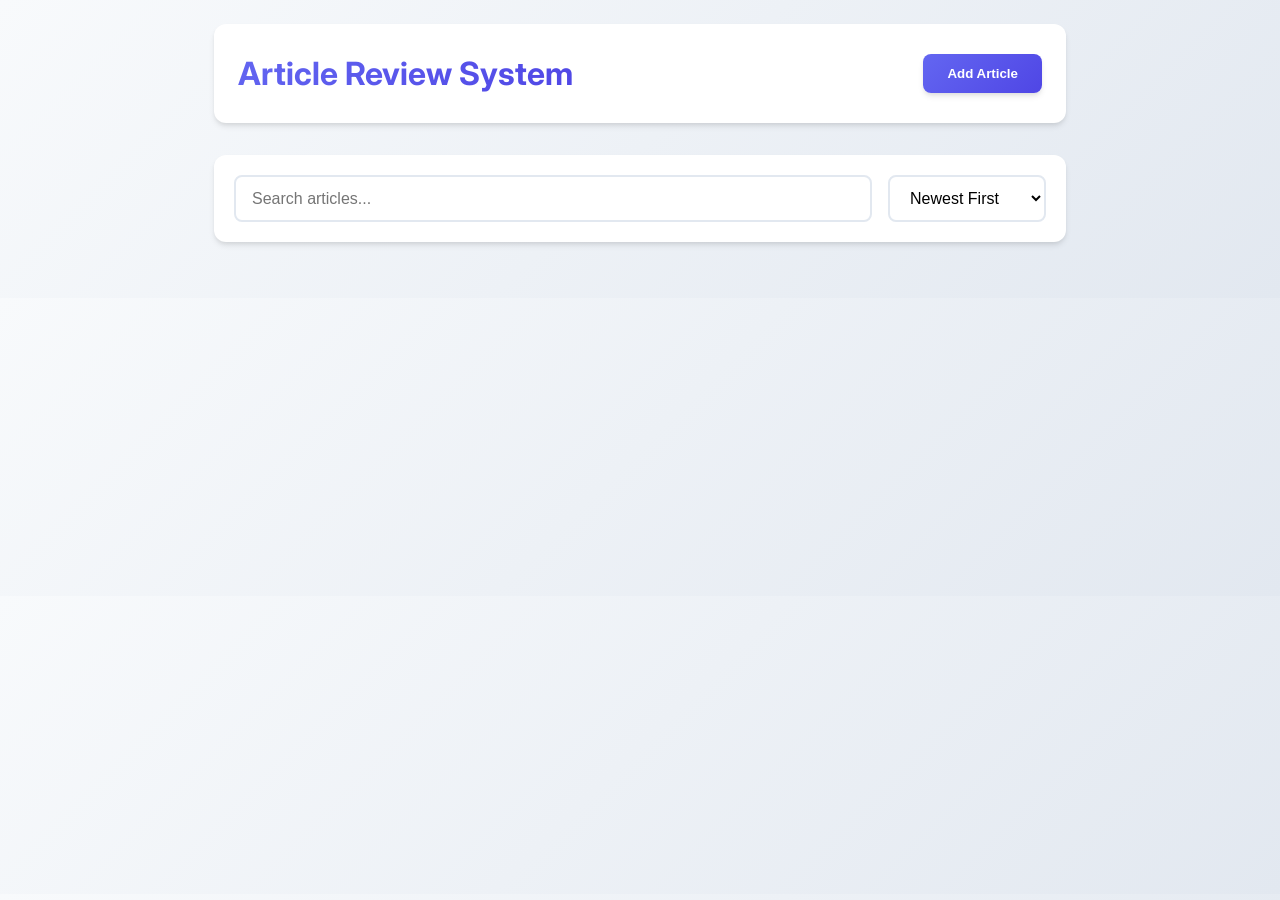
<file: index.html>
<!DOCTYPE html>
<html lang="en">
<head>
  <meta charset="UTF-8">
  <meta name="viewport" content="width=device-width, initial-scale=1.0">
  <title>Article Review System</title>
  <link rel="stylesheet" href="styles.css">
  <link href="https://fonts.googleapis.com/css2?family=Inter:wght@400;500;600;700&display=swap" rel="stylesheet">
</head>
<body>
  <header>
    <h1>Article Review System</h1>
    <button class="add-article-btn" onclick="showAddArticleModal()">Add Article</button>
  </header>

  <div class="filter-bar">
    <input type="text" class="search-input" id="search-input" placeholder="Search articles..." oninput="filterArticles()">
    <select class="sort-select" id="sort-select" onchange="filterArticles()">
      <option value="newest">Newest First</option>
      <option value="highest">Highest Rated</option>
    </select>
  </div>

  <div id="article-list"></div>

  <!-- Add Article Modal -->
  <div id="add-article-modal" class="modal">
    <div class="modal-content">
      <h2>Add New Article</h2>
      <form id="add-article-form" onsubmit="event.preventDefault(); submitArticle();">
        <div class="form-group">
          <label for="article-title-input">Title *</label>
          <input type="text" id="article-title-input" required>
        </div>
        <div class="form-group">
          <label for="article-url-input">URL (optional)</label>
          <input type="url" id="article-url-input">
        </div>
        <div class="form-group">
          <label for="article-description-input">Description *</label>
          <textarea id="article-description-input" required></textarea>
        </div>
        <div class="modal-buttons">
          <button type="button" class="cancel-btn" onclick="hideAddArticleModal()">Cancel</button>
          <button type="submit" class="submit-btn">Add Article</button>
        </div>
      </form>
    </div>
  </div>

  <script src="storage.js"></script>
  <script src="app.js"></script>
  <script>
    let articles = getArticles();

    function filterArticles() {
      const filterText = document.getElementById('search-input').value;
      const sortBy = document.getElementById('sort-select').value;
      renderArticleList(articles, filterText, sortBy);
    }

    // Initial render
    renderArticleList(articles);
  </script>
</body>
</html>
</file>
<file: styles.css>
/* styles.css - Modern, beautiful styling */

:root {
  --primary-color: #6366f1;
  --primary-dark: #4f46e5;
  --secondary-color: #f8fafc;
  --text-color: #1e293b;
  --text-muted: #64748b;
  --border-color: #e2e8f0;
  --success-color: #10b981;
  --warning-color: #f59e0b;
  --error-color: #ef4444;
  --shadow: 0 4px 6px -1px rgba(0, 0, 0, 0.1), 0 2px 4px -1px rgba(0, 0, 0, 0.06);
  --shadow-lg: 0 10px 15px -3px rgba(0, 0, 0, 0.1), 0 4px 6px -2px rgba(0, 0, 0, 0.05);
  --border-radius: 12px;
  --transition: all 0.3s cubic-bezier(0.4, 0, 0.2, 1);
}

* {
  box-sizing: border-box;
}

body {
  font-family: 'Inter', -apple-system, BlinkMacSystemFont, 'Segoe UI', Roboto, sans-serif;
  max-width: 900px;
  margin: 0 auto;
  padding: 24px;
  background: linear-gradient(135deg, #f8fafc 0%, #e2e8f0 100%);
  color: var(--text-color);
  line-height: 1.6;
}

header {
  display: flex;
  justify-content: space-between;
  align-items: center;
  margin-bottom: 32px;
  padding: 24px;
  background: white;
  border-radius: var(--border-radius);
  box-shadow: var(--shadow);
}

h1 {
  margin: 0;
  font-size: 2rem;
  font-weight: 700;
  background: linear-gradient(135deg, var(--primary-color), var(--primary-dark));
  -webkit-background-clip: text;
  -webkit-text-fill-color: transparent;
  background-clip: text;
}

.add-article-btn {
  background: linear-gradient(135deg, var(--primary-color), var(--primary-dark));
  color: white;
  border: none;
  padding: 12px 24px;
  border-radius: 8px;
  font-weight: 600;
  cursor: pointer;
  transition: var(--transition);
  box-shadow: var(--shadow);
}

.add-article-btn:hover {
  transform: translateY(-2px);
  box-shadow: var(--shadow-lg);
}

.filter-bar {
  display: flex;
  gap: 16px;
  margin-bottom: 32px;
  background: white;
  padding: 20px;
  border-radius: var(--border-radius);
  box-shadow: var(--shadow);
}

.search-input {
  flex: 1;
  padding: 12px 16px;
  border: 2px solid var(--border-color);
  border-radius: 8px;
  font-size: 16px;
  transition: var(--transition);
}

.search-input:focus {
  outline: none;
  border-color: var(--primary-color);
  box-shadow: 0 0 0 3px rgba(99, 102, 241, 0.1);
}

.sort-select {
  padding: 12px 16px;
  border: 2px solid var(--border-color);
  border-radius: 8px;
  font-size: 16px;
  background: white;
  cursor: pointer;
  transition: var(--transition);
}

.sort-select:focus {
  outline: none;
  border-color: var(--primary-color);
}

.article-card {
  background: white;
  padding: 24px;
  margin-bottom: 16px;
  border-radius: var(--border-radius);
  box-shadow: var(--shadow);
  transition: var(--transition);
  border: 1px solid var(--border-color);
  animation: fadeInUp 0.6s ease-out both;
}

@keyframes fadeInUp {
  from {
    opacity: 0;
    transform: translateY(20px);
  }
  to {
    opacity: 1;
    transform: translateY(0);
  }
}

.article-card:hover {
  transform: translateY(-4px);
  box-shadow: var(--shadow-lg);
}

.article-card h3 {
  margin: 0 0 8px 0;
  font-size: 1.25rem;
  font-weight: 600;
  color: var(--text-color);
}

.article-card p {
  margin: 0 0 16px 0;
  color: var(--text-muted);
}

.rating {
  display: flex;
  align-items: center;
  gap: 8px;
  font-weight: 600;
  color: var(--primary-color);
  margin-bottom: 16px;
}

.stars {
  display: flex;
  gap: 2px;
}

.star {
  color: #fbbf24;
  font-size: 16px;
}

.star.empty {
  color: #e2e8f0;
}

.view-btn {
  background: var(--primary-color);
  color: white;
  border: none;
  padding: 8px 16px;
  border-radius: 6px;
  font-weight: 500;
  cursor: pointer;
  transition: var(--transition);
}

.view-btn:hover {
  background: var(--primary-dark);
  transform: translateY(-1px);
}

.modal {
  display: none;
  position: fixed;
  top: 0;
  left: 0;
  width: 100%;
  height: 100%;
  background: rgba(0, 0, 0, 0.6);
  backdrop-filter: blur(4px);
  justify-content: center;
  align-items: center;
  z-index: 1000;
  animation: fadeIn 0.3s ease-out;
}

@keyframes fadeIn {
  from { opacity: 0; }
  to { opacity: 1; }
}

.modal-content {
  background: white;
  padding: 32px;
  border-radius: var(--border-radius);
  width: 100%;
  max-width: 500px;
  box-shadow: var(--shadow-lg);
  animation: slideIn 0.3s ease-out;
}

@keyframes slideIn {
  from {
    opacity: 0;
    transform: translateY(-20px) scale(0.95);
  }
  to {
    opacity: 1;
    transform: translateY(0) scale(1);
  }
}

.modal-content h2 {
  margin: 0 0 24px 0;
  font-size: 1.5rem;
  font-weight: 700;
  color: var(--text-color);
}

.form-group {
  margin-bottom: 20px;
}

.form-group label {
  display: block;
  margin-bottom: 8px;
  font-weight: 500;
  color: var(--text-color);
}

.form-group input,
.form-group textarea {
  width: 100%;
  padding: 12px 16px;
  border: 2px solid var(--border-color);
  border-radius: 8px;
  font-size: 16px;
  transition: var(--transition);
  font-family: inherit;
}

.form-group input:focus,
.form-group textarea:focus {
  outline: none;
  border-color: var(--primary-color);
  box-shadow: 0 0 0 3px rgba(99, 102, 241, 0.1);
}

.form-group textarea {
  resize: vertical;
  min-height: 100px;
}

.modal-buttons {
  display: flex;
  gap: 12px;
  justify-content: flex-end;
  margin-top: 24px;
}

.cancel-btn {
  background: var(--secondary-color);
  color: var(--text-color);
  border: 2px solid var(--border-color);
  padding: 12px 24px;
  border-radius: 8px;
  font-weight: 500;
  cursor: pointer;
  transition: var(--transition);
}

.cancel-btn:hover {
  background: #e2e8f0;
}

.submit-btn {
  background: linear-gradient(135deg, var(--primary-color), var(--primary-dark));
  color: white;
  border: none;
  padding: 12px 24px;
  border-radius: 8px;
  font-weight: 600;
  cursor: pointer;
  transition: var(--transition);
  box-shadow: var(--shadow);
}

.submit-btn:hover {
  transform: translateY(-2px);
  box-shadow: var(--shadow-lg);
}

.article-info {
  background: white;
  padding: 32px;
  margin-bottom: 24px;
  border-radius: var(--border-radius);
  box-shadow: var(--shadow);
}

.article-info h2 {
  margin: 0 0 16px 0;
  font-size: 2rem;
  font-weight: 700;
  color: var(--text-color);
}

.article-info p {
  margin: 0 0 20px 0;
  font-size: 1.1rem;
  color: var(--text-muted);
  line-height: 1.7;
}

.article-link {
  display: inline-flex;
  align-items: center;
  gap: 8px;
  color: var(--primary-color);
  text-decoration: none;
  font-weight: 500;
  padding: 8px 16px;
  border: 2px solid var(--primary-color);
  border-radius: 8px;
  transition: var(--transition);
}

.article-link:hover {
  background: var(--primary-color);
  color: white;
}

.review-summary {
  background: white;
  padding: 24px;
  margin-bottom: 24px;
  border-radius: var(--border-radius);
  box-shadow: var(--shadow);
}

.review-summary h3 {
  margin: 0 0 20px 0;
  font-size: 1.25rem;
  font-weight: 600;
  color: var(--text-color);
}

.summary-grid {
  display: grid;
  grid-template-columns: repeat(auto-fit, minmax(150px, 1fr));
  gap: 16px;
}

.summary-item {
  text-align: center;
  padding: 16px;
  background: var(--secondary-color);
  border-radius: 8px;
  border: 1px solid var(--border-color);
}

.summary-item .label {
  font-size: 0.875rem;
  color: var(--text-muted);
  margin-bottom: 4px;
  text-transform: uppercase;
  letter-spacing: 0.5px;
  font-weight: 500;
}

.summary-item .value {
  font-size: 1.5rem;
  font-weight: 700;
  color: var(--primary-color);
}

.review-form {
  background: white;
  padding: 24px;
  margin-bottom: 24px;
  border-radius: var(--border-radius);
  box-shadow: var(--shadow);
}

.review-form h3 {
  margin: 0 0 20px 0;
  font-size: 1.25rem;
  font-weight: 600;
  color: var(--text-color);
}

.star-rating {
  display: flex;
  flex-direction: column;
  gap: 16px;
  margin-bottom: 20px;
}

.rating-group {
  display: flex;
  flex-direction: column;
  gap: 8px;
}

.rating-group label {
  font-weight: 500;
  color: var(--text-color);
}

.stars-input {
  display: flex;
  gap: 4px;
}

.star-input {
  display: none;
}

.star-label {
  font-size: 24px;
  color: #e2e8f0;
  cursor: pointer;
  transition: var(--transition);
}

.star-input:checked ~ .star-label,
.star-label:hover,
.star-label:hover ~ .star-label {
  color: #fbbf24;
}

.review-list {
  display: flex;
  flex-direction: column;
  gap: 16px;
}

.review {
  background: white;
  padding: 20px;
  border-radius: var(--border-radius);
  box-shadow: var(--shadow);
  border: 1px solid var(--border-color);
  transition: var(--transition);
}

.review:hover {
  transform: translateY(-2px);
  box-shadow: var(--shadow-lg);
}

.review .rating-display {
  display: flex;
  align-items: center;
  gap: 12px;
  margin-bottom: 12px;
}

.review .stars {
  display: flex;
  gap: 2px;
}

.review .comment {
  margin: 0 0 12px 0;
  color: var(--text-color);
  line-height: 1.6;
}

.review .date {
  font-size: 0.875rem;
  color: var(--text-muted);
  font-weight: 500;
}

.back-link {
  color: var(--text-muted);
  text-decoration: none;
  font-weight: 500;
  display: inline-flex;
  align-items: center;
  gap: 8px;
  transition: var(--transition);
}

.back-link:hover {
  color: var(--primary-color);
}

@media (max-width: 768px) {
  body {
    padding: 16px;
  }

  header {
    flex-direction: column;
    gap: 16px;
    text-align: center;
  }

  .filter-bar {
    flex-direction: column;
  }

  .modal-content {
    margin: 16px;
    padding: 24px;
  }

  .summary-grid {
    grid-template-columns: 1fr;
  }

  .modal-buttons {
    flex-direction: column;
  }

  .star-rating {
    gap: 12px;
  }
}

@keyframes slideInRight {
  from {
    transform: translateX(100%);
    opacity: 0;
  }
  to {
    transform: translateX(0);
    opacity: 1;
  }
}

@keyframes slideOutRight {
  from {
    transform: translateX(0);
    opacity: 1;
  }
  to {
    transform: translateX(100%);
    opacity: 0;
  }
}
</file>
